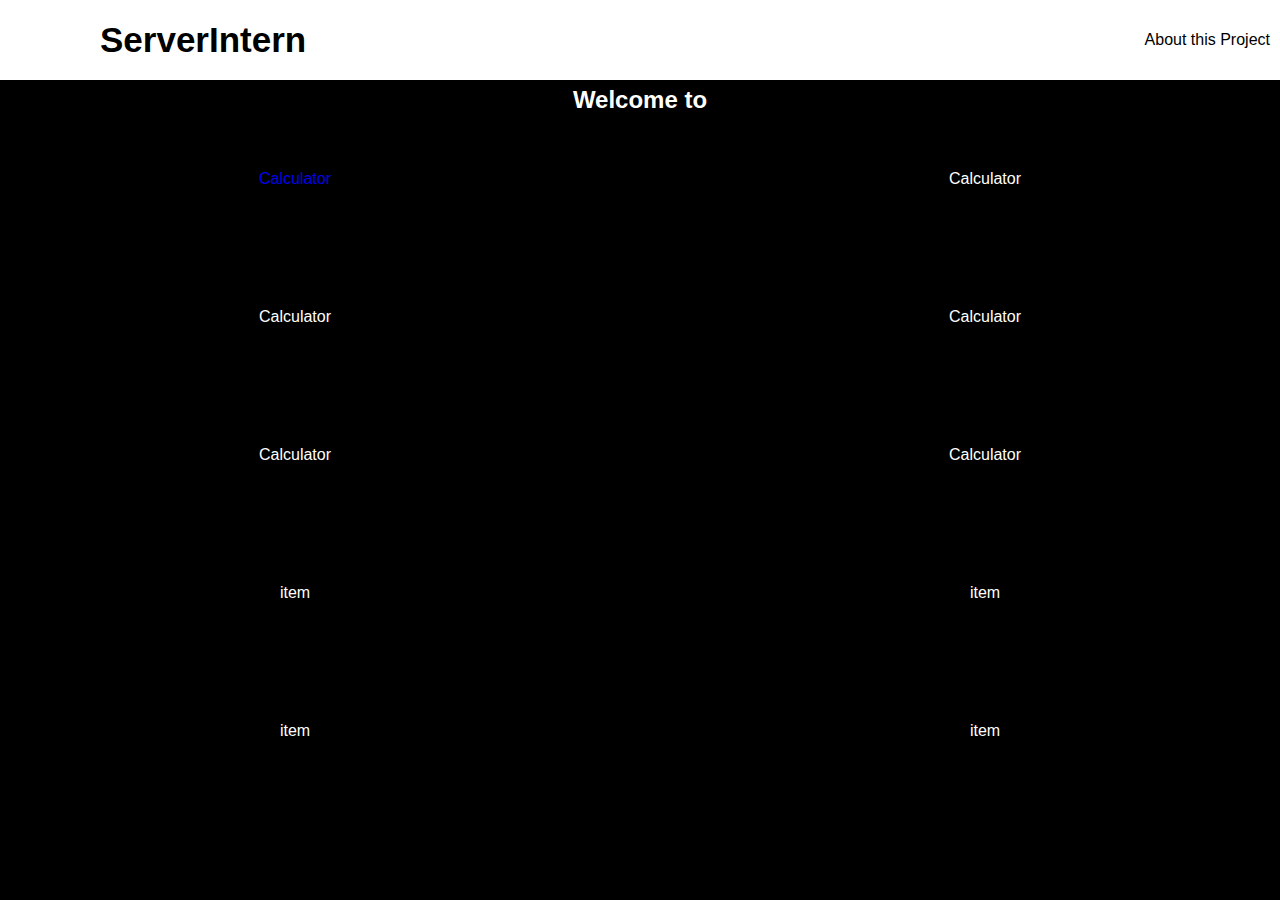
<file: index/index.html>
<!DOCTYPE html>
<html>
<head>
    <title>Welcome to ServerIntern</title>
    <link rel="icon" type="image/x-icon" href="favicon.ico"/>
    <link rel="stylesheet" href="index.css">
    <script type=text/js src="index.js"></script>
    <!--This is an Comment for test-purpose-->
    
</head>

<body>
<nav class="body-menu-nav">
    <label class="body-ServerIntern-Text"><a href="index.html">ServerIntern</a></label>
    <ul class="body-menu-ul">
        <li class="body-menu-li"><a href="about/about.html">About this Project</a></li>
    </ul>
</nav>
<div class="body-typer-div">
    <h2>Welcome to <span class="body-typer-span"></span></h2>
</div>
<script src="../Files/typed.js"></script>
<script>typed3 = new Typed(".body-typer-span", {
    strings: [
    "ServerIntern",
    "your place for everything",
    "your easy-acces place for usefull things"
    ],
    typeSpeed: 100,
    backSpeed: 50,
    backDelay: 3000,
    smartBackspace: true, // this is a default
    loop: true
  });
</script>
<div class="body-grid-space"></div>
<div class="grid">
    <div><a href="./Calculator/calculator.html">Calculator</a></div>
    <div>Calculator</div>
    <div>Calculator</div>
    <div>Calculator</div>
    <div>Calculator</div>
    <div>Calculator</div>
    <div>item</div>
    <div>item</div>
    <div>item</div>
    <div>item</div>  
  </div>
  

</body>
</html>
</file>
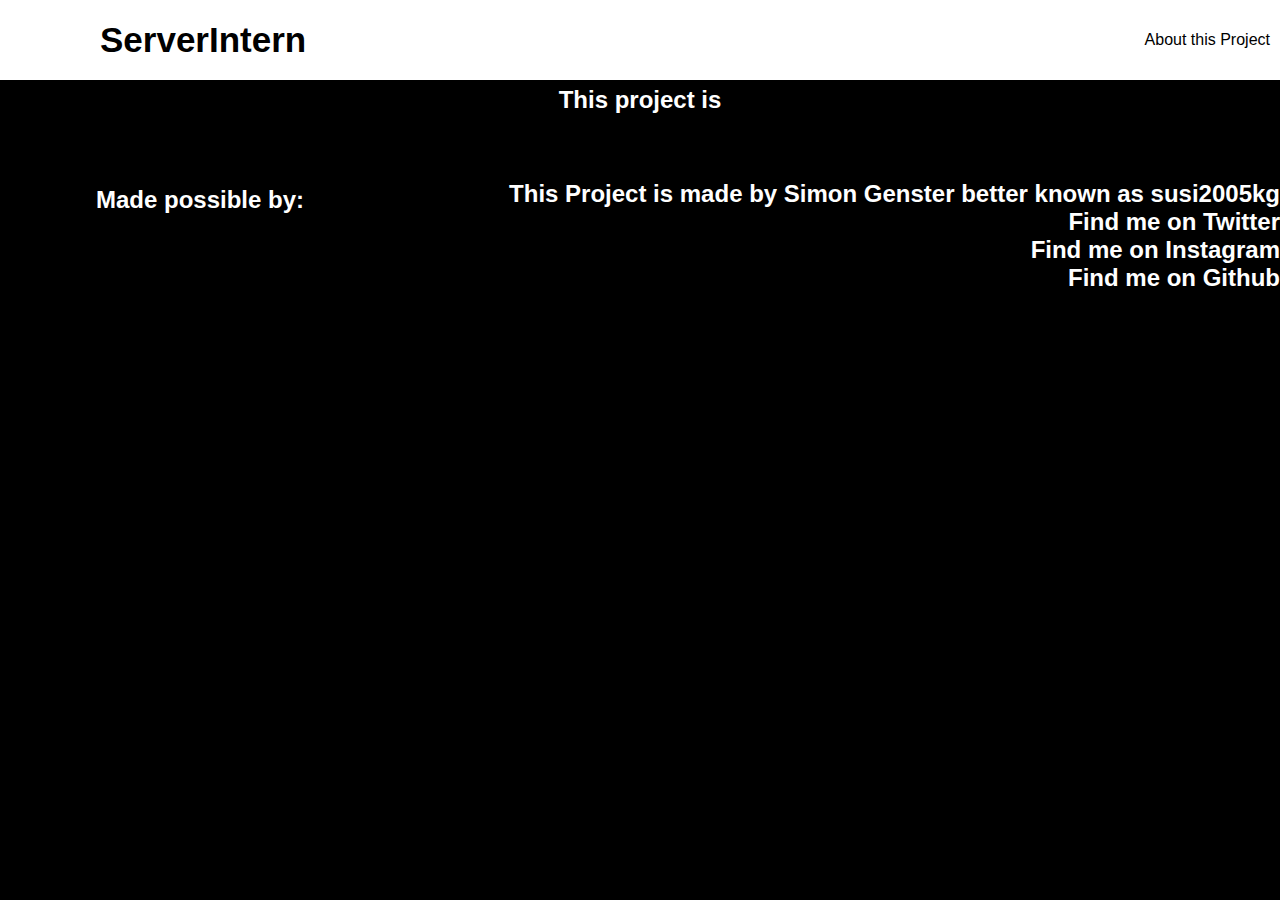
<file: index/about/about.html>
<!DOCTYPE html>
<html>
    <head>
        <title>About</title>
        <link rel="stylesheet" href="about.css">
        <link rel="icon" type="image/x-icon" href="../favicon.ico"/>
        <script src="../../Files/typed.js"></script>
    </head>
<body>
    <nav class="body-menu-nav">
        <label class="body-ServerIntern-Text"><a href="../index.html">ServerIntern</a></label>
        <ul class="body-menu-ul">
            <li class="body-menu-li"><a href="#">About this Project</a></li>
        </ul>
    </nav>
    <div class="body-typer-div">
        <h2>This project is <span class="body-typer-span"></span></h2>
    </div>
    <script src="../../Files/typed.js"></script>
    <script>typed3 = new Typed(".body-typer-span", {
        strings: [
        "awesome",
        "nice",
        "usefull",
        "perfect for me",
        "open source",
        ],
        typeSpeed: 100,
        backSpeed: 50,
        backDelay: 3000,
        smartBackspace: true, // this is a default
        loop: true
      });
    </script> 
     <div class="body-typer-madepossible-div">
        <h2>Made possible by: <span class="body-typer-madepossible-span"></span></h2>
    </div>
    <script src="../../Files/typed.js"></script>
    <script>typed3 = new Typed(".body-typer-madepossible-span", {
        strings: [
        "typed.js",
        "html",
        "css",
        "many YouTube videos",
        "StackOverflow-People",
        ],
        typeSpeed: 200,
        backSpeed: 100,
        backDelay: 6000,
        smartBackspace: true, // this is a default
        loop: true
      });
    </script> 
    <h2 class="body-madepossible-susi2005kg-h1">This Project is made by Simon Genster better known as susi2005kg
        <div></div>
        Find me on <a href="www.twitter.com/susi2005kg">Twitter</a> 
        <div></div>
        Find me on <a href="www.instagram.com/susi2005kg">Instagram</a> 
        <div></div>
        Find me on <a href="www.github.com/susi2005kg">Github</a>
    </h2>

    
</body>
</html>
</file>
<file: index/index.css>
*{
    padding: 0;
    margin: 0;
    text-decoration: none;
    list-style: none;
    box-sizing: border-box;
}

body{
    background-color: black;
    font-family: Arial, Helvetica, sans-serif;
    color: white;
    
}
label.body-ServerIntern-Text{
    color: black;
    font-size: 35px;
    line-height: 80px;
    padding: 0 100px;
    font-weight: bold;
}
label.body-ServerIntern-Text a{
    color: black;
}
nav.body-menu-nav{
    background-color: white;
    height: 80px;
    width: 100%;
}
ul.body-menu-ul{
    float:right;
}
li.body-menu-li{
    display: inline-block;
    line-height: 80px;
    margin: 0 10px;
}
li.body-menu-li a{
    color: black;
}
div.body-title-div{
    margin-top: 5%;
    text-align: center;
    font-weight: bold;
    font-size: 25px;
}
h1.body-intro-h1{
    text-align: center;
}
.body-typer-div h2{
    position: absolute;
    top: 100px;
    left: 50%;
    right: 50%;
    transform: translate(-50%, -50%);
    width: 100%;
    text-align: center;
    margin: 0;
    padding: 0;
    color: rgb(255, 255, 255);
}
.body-typer-span{
    color: #a55eea;
}
.grid {
    display: grid;
    grid-gap: 100px;
    grid-template-columns: repeat(2, 1fr);
  }

  div > div {
    padding: 10px;
    background-color: rgb(0, 0, 0);
    color: rgb(255, 255, 255);
    text-align: center;
  }

.body-grid-space{
    height: 80px;
}
</file>
<file: index/about/about.css>
*{
    padding: 0;
    margin: 0;
    text-decoration: none;
    list-style: none;
    box-sizing: border-box;
}

body{
    background-color: black;
    font-family: Arial, Helvetica, sans-serif;
    color: white;
    
}
label.body-ServerIntern-Text{
    color: black;
    font-size: 35px;
    line-height: 80px;
    padding: 0 100px;
    font-weight: bold;
}
label.body-ServerIntern-Text a{
    color: black;
}
nav.body-menu-nav{
    background-color: white;
    height: 80px;
    width: 100%;
}
ul.body-menu-ul{
    float:right;
}
li.body-menu-li{
    display: inline-block;
    line-height: 80px;
    margin: 0 10px;
}
li.body-menu-li a{
    color: black;
}
.body-typer-div h2{
    position: absolute;
    top: 100px;
    left: 50%;
    right: 50%;
    transform: translate(-50%, -50%);
    width: 100%;
    text-align: center;
    margin: 0;
    padding: 0;
    color: rgb(255, 255, 255);
}
.body-typer-span{
    color: #f7b731;
}
.body-typer-madepossible-div h2{
    position: absolute;
    top: 200px;
    left: 200px;
    transform: translate(-50%, -50%);
    width: 100%;
    text-align: center;
    margin: 50;
    padding: 0;
    color: rgb(255, 255, 255);
    border: auto;
    box-sizing: border-box;
}
.body-typer-madepossible-span{
    color: #31b8f7;
    border: auto;
}
.body-madepossible-susi2005kg-h1{
 color: #ffffff;
 text-align: right;
margin-top: 100px;
border: auto;
}.body-madepossible-susi2005kg-h1 a{
    color: white;
}
</file>
